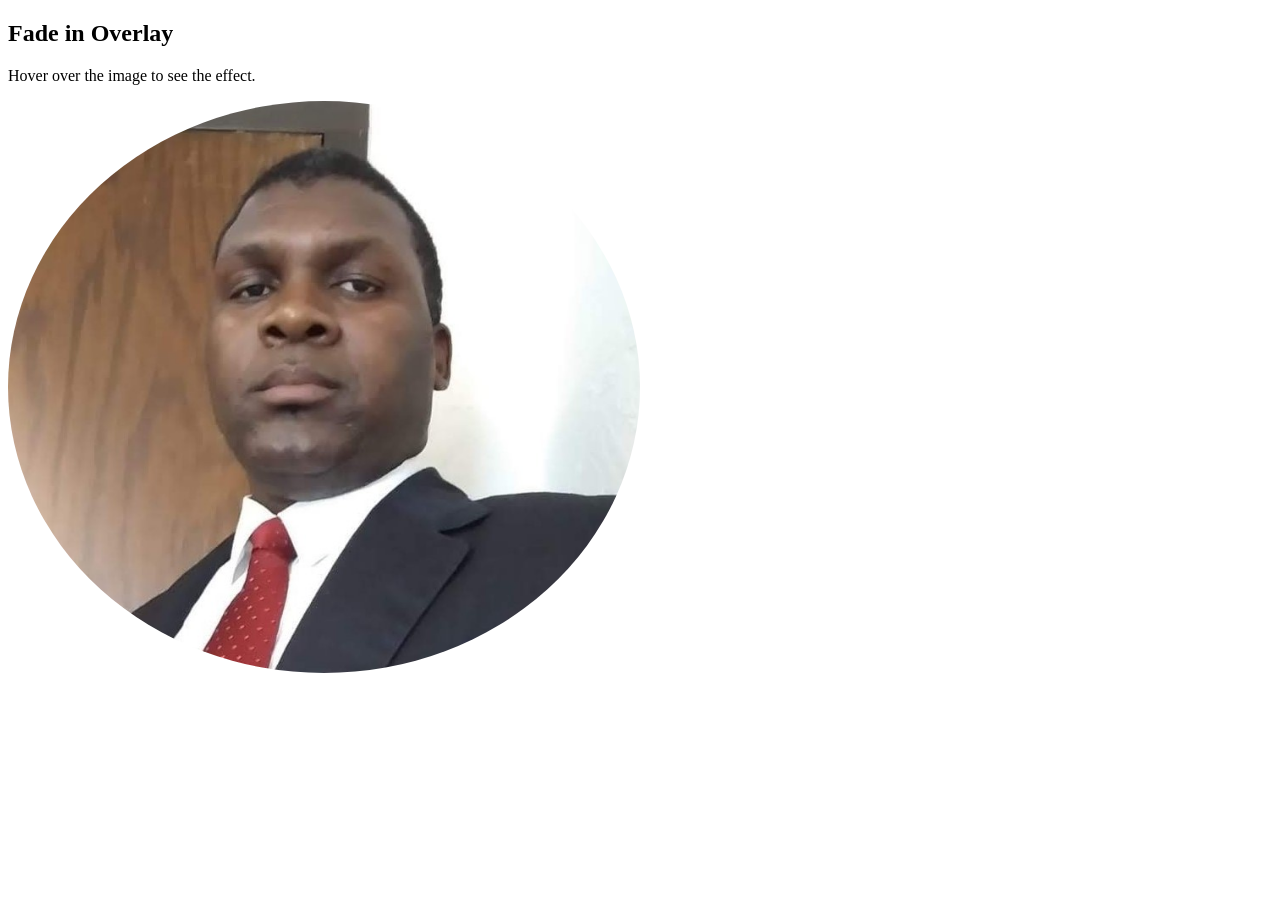
<file: danielalfredorg/Componen.html>
<!DOCTYPE html>
<html>
<head>
<meta name="viewport" content="width=device-width, initial-scale=1">
<style>
.container {
  position: relative;
  width: 50%;
}

.image {
  display: block;
  width: 100%;
  height: auto;
}
img {
  border-radius: 70%;
}

.overlay {
  position: absolute;
  top: 0;
  bottom: 0;
  left: 0;
  right: 0;
  height: 100%;
  width: 100%;
  opacity: 0;
  transition: .5s ease;
  background-color: #008CBA;
}

.container:hover .overlay {
  opacity: 1;
}

.text {
  color: white;
  font-size: 20px;
  position: absolute;
  top: 50%;
  left: 50%;
  -webkit-transform: translate(-50%, -50%);
  -ms-transform: translate(-50%, -50%);
  transform: translate(-50%, -50%);
  text-align: center;
}
</style>
</head>
<body>

<h2>Fade in Overlay</h2>
<p>Hover over the image to see the effect.</p>

<div class="container">
  <img src="images/Dani2.jpg" alt="Danie2"class="image">
  <div class="overlay">
    <div class="text">Hello World</div>
  </div>
</div>

</body>
</html>
</file>
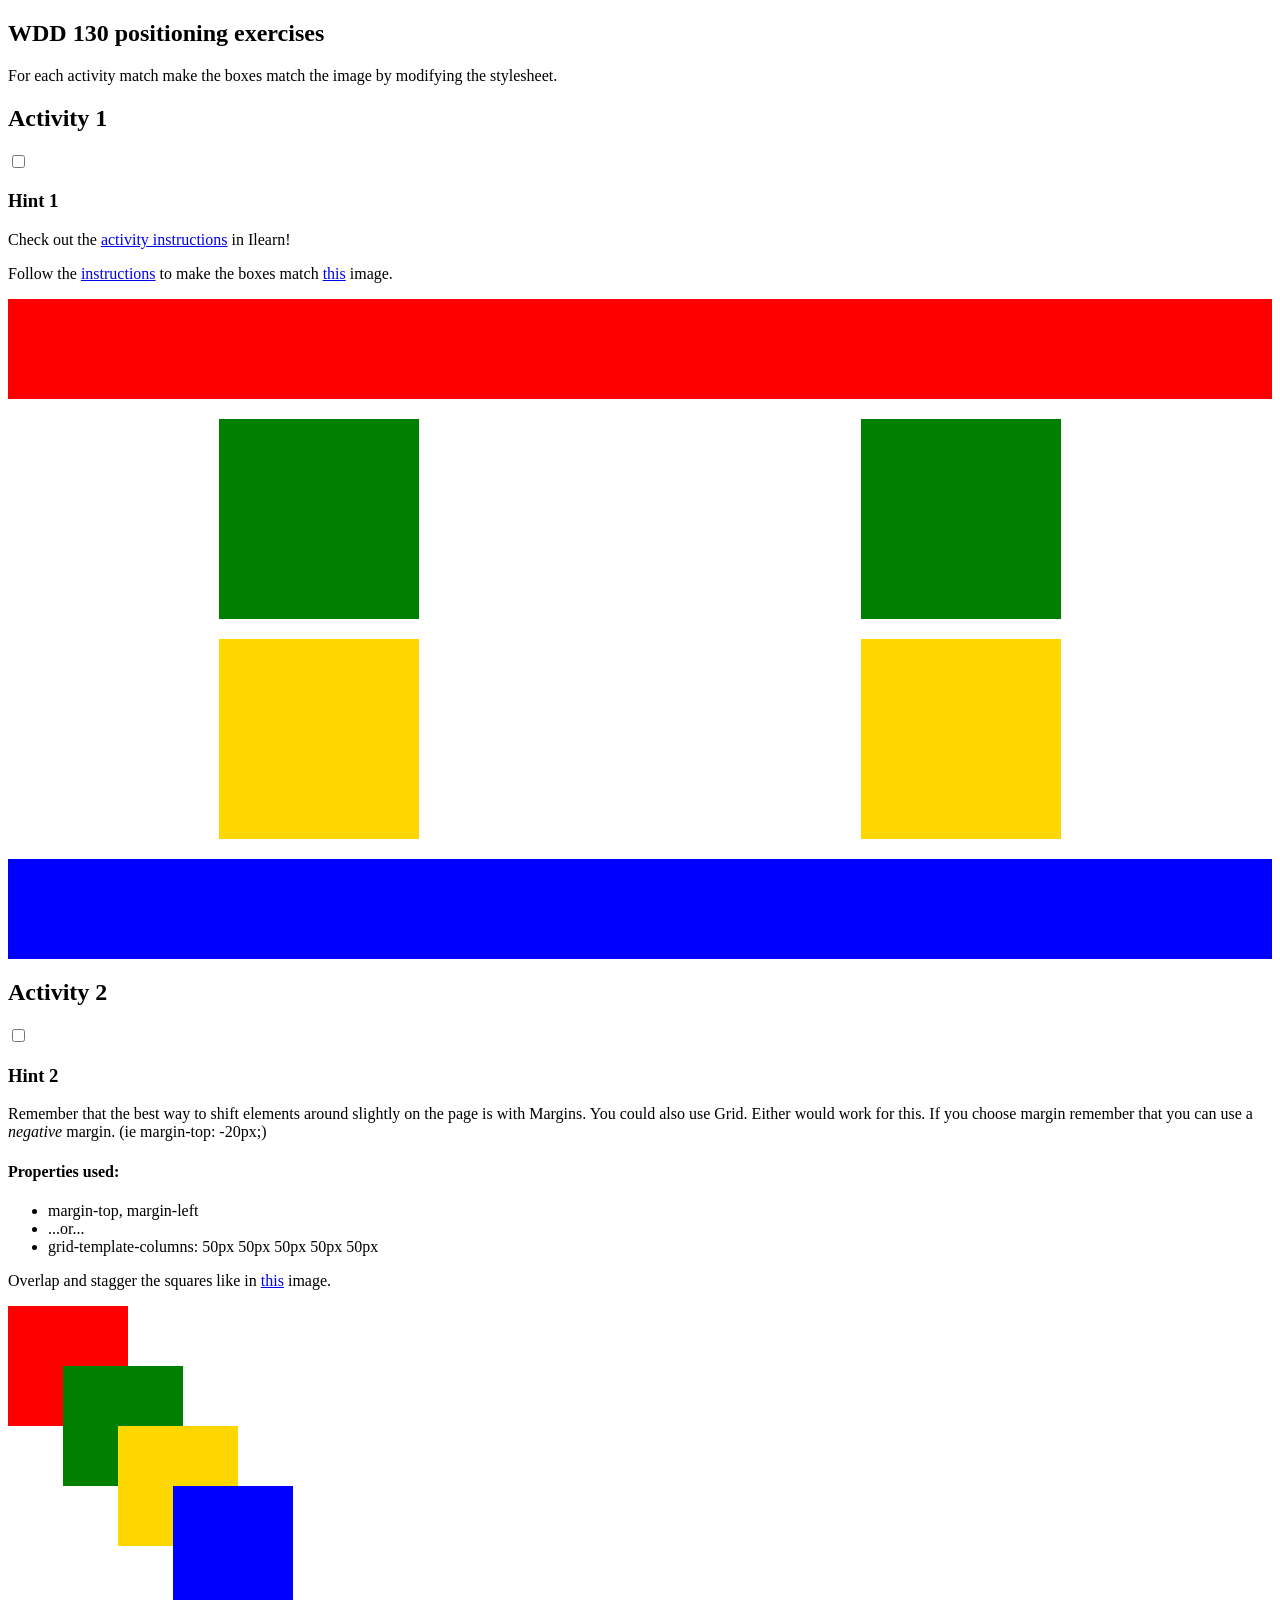
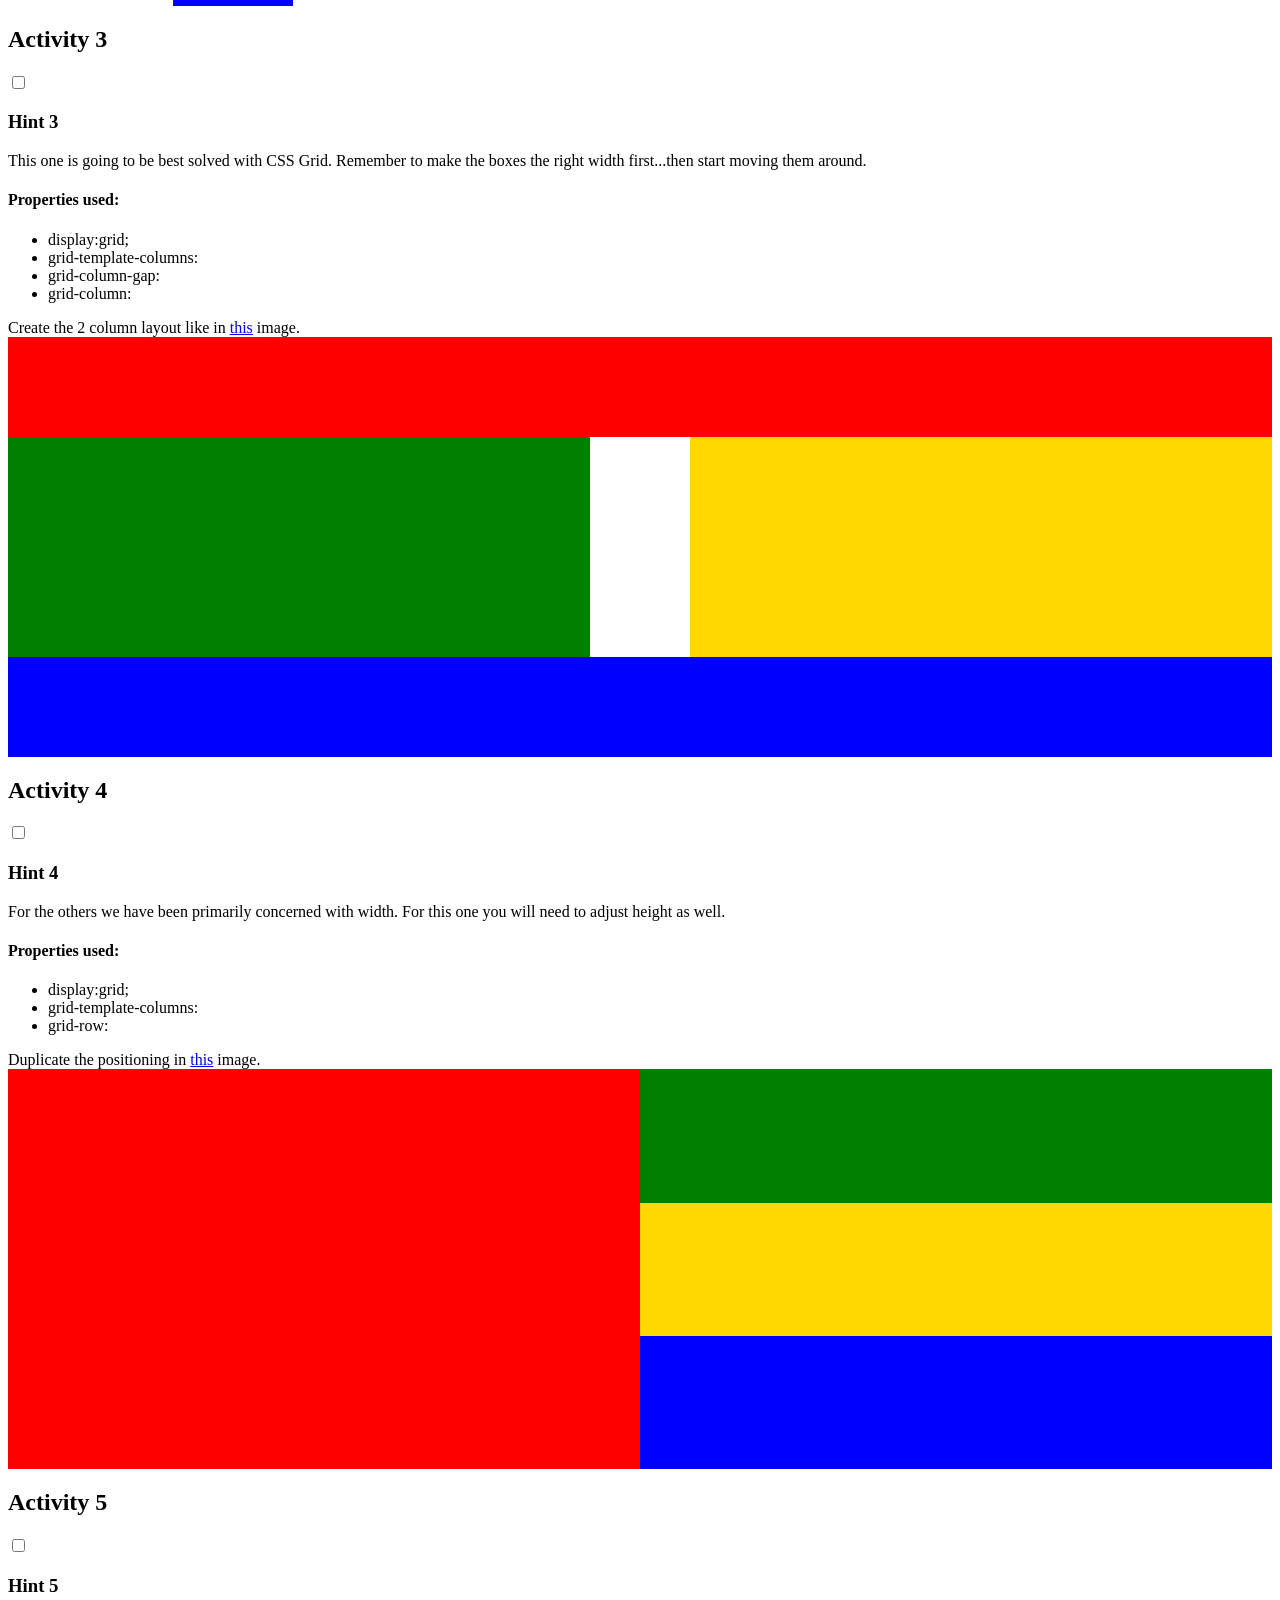
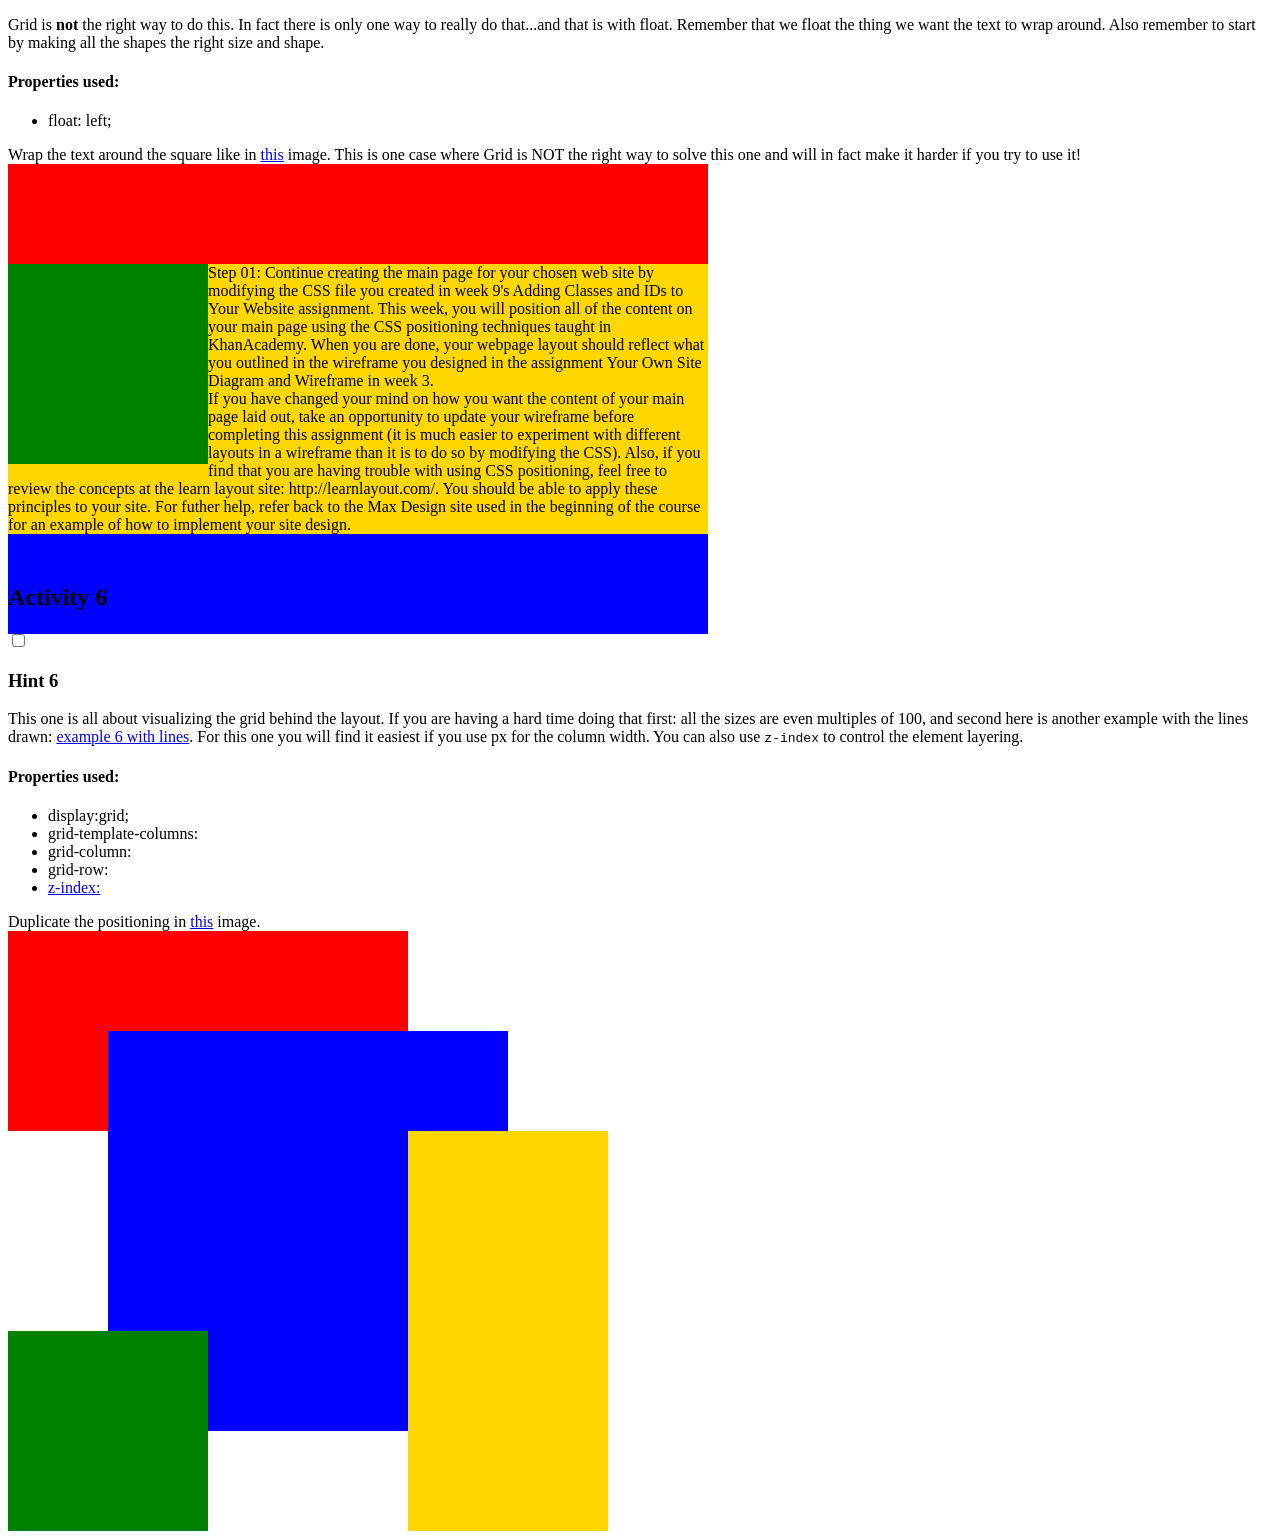
<file: wwr/positining.html>
<!DOCTYPE html>
<html lang="en">
    <head>
    <!-- HTML - Name: positioning.html --> 
    <title>Positioning Activity</title>
    <link rel="stylesheet" type="text/css" href="positionstyles.css" />
    </head>
    <body>
    <div class="activity">
        <h2>WDD 130 positioning exercises</h2>
        For each activity match make the boxes match the image by modifying the stylesheet.</div>
    <div class="activity">
        <h2>Activity 1</h2>
        <section class="hint"><input type="checkbox" ><i></i> <h3>Hint 1</h3><div><p>Check out the <a href="https://byui-wdd.github.io/wdd130/activities/css-positioning.html" target="_blank">activity instructions</a> in Ilearn!</p></div></section>
        <p>Follow the <a href="https://byui-wdd.github.io/wdd130/activities/css-positioning.html" target="_blank">instructions</a> to make the boxes match  <a href="https://byui-wdd.github.io/wdd130/images/example1.png" target="_blank">this</a> image.</p>
        <div class="content1" >
        <div class="red1" ></div>
        <div class="green1" ></div>
        <div class="green1" ></div>
        <div class="yellow1"></div>
        <div class="yellow1"></div>
        <div class="blue1"></div>
        </div>
    </div>
    <div class="activity">
        <h2>Activity 2</h2>
        <section class="hint"><input type="checkbox" > <h3>Hint 2</h3><i></i><div><p>Remember that the best way to shift elements around slightly on the page is with Margins.  You could also use Grid.  Either would work for this. If you choose margin remember that you can use a <em>negative</em> margin. (ie margin-top: -20px;)</p><h4>Properties used:</h4><ul><li>margin-top, margin-left</li><li>...or...</li><li>grid-template-columns: 50px 50px 50px 50px 50px</li></ul></div></section>
        <p>Overlap and stagger the squares like in <a href="https://byui-wdd.github.io/wdd130/images/example2.png" target="_blank">this</a> image.</p>
        <div class="content2" >
        <div class="red2" ></div>
        <div class="green2" ></div>
        <div class="yellow2"></div>
        <div class="blue2"></div>
        </div>
    </div>
    <div class="activity">
        <h2>Activity 3</h2>
        <section class="hint"><input type="checkbox" > <h3>Hint 3</h3><i></i><div><p>This one is going to be best solved with CSS Grid. Remember to make the boxes the right width first...then start moving them around. </p><h4>Properties used:</h4><ul><li>display:grid;</li><li>grid-template-columns:</li><li>grid-column-gap:</li>
        <li>grid-column:</li>  </ul></div></section>
        Create the 2 column layout like in <a href="https://byui-wdd.github.io/wdd130/images/example3.png" target="_blank">this</a>  image.
        <div class="content3" >
        <div class="red3" ></div>
        <div class="green3" ></div>
        <div class="yellow3"></div>
        <div class="blue3"></div>
        </div>
    </div>
    <div class="activity">
        <h2>Activity 4</h2>
        <section class="hint"><input type="checkbox" > <h3>Hint 4</h3><i></i><div><p>For the others we have been primarily concerned with width. For this one you will need to adjust height as well. </p><h4>Properties used:</h4><ul><li>display:grid;</li><li>grid-template-columns:</li><li>grid-row:</li></ul></div></section>
        Duplicate the positioning in <a href="https://byui-wdd.github.io/wdd130/images/example4.png" target="_blank">this</a> image. 
        <div class="content4" >
        <div class="red4" ></div>
        <div class="green4" ></div>
        <div class="yellow4"></div>
        <div class="blue4"></div>
        </div>
    </div>

    <div class="activity">
        <h2>Activity 5</h2>
        <section class="hint"><input type="checkbox" > <h3>Hint 5</h3><i></i><div><p>Grid is <strong>not</strong> the right way to do this.  In fact there is only one way to really do that...and that is with float. Remember that we float the thing we want the text to wrap around.  Also remember to start by making all the shapes the right size and shape.</p><h4>Properties used:</h4><ul><li>float: left;</li></ul></div></section>
        Wrap the text around the square like in <a href="https://byui-wdd.github.io/wdd130/images/example5.png" target="_blank">this</a> image. This is one case where Grid is NOT the right way to solve this one and will in fact make it harder if you try to use it!
        <div class="content5" >
        <div class="red5" ></div>
        <div class="green5" ></div>
        <div class="yellow5">Step 01: Continue creating the main page for your chosen web site by modifying the CSS file you created in week 9's Adding Classes and IDs to Your Website assignment. This week, you will position all of the content on your main page using the CSS positioning techniques taught in KhanAcademy. When you are done, your webpage layout should reflect what you outlined in the wireframe you designed in the assignment Your Own Site Diagram and Wireframe in week 3. <br />
            If you have changed your mind on how you want the content of your main page laid out, take an opportunity to update your wireframe before completing this assignment (it is much easier to experiment with different layouts in a wireframe than it is to do so by modifying the CSS). Also, if you find that you are having trouble with using CSS positioning, feel free to review the concepts at the learn layout site: http://learnlayout.com/. You should be able to apply these principles to your site. For futher help, refer back to the Max Design site used in the beginning of the course for an example of how to implement your site design.</div>
        <div class="blue5"></div>
        </div>
    </div>
    <div class="activity">
        <h2>Activity 6</h2>
        <section class="hint"><input type="checkbox" > <h3>Hint 6</h3><i></i><div><p>This one is all about visualizing the grid behind the layout. If you are having a hard time doing that first: all the sizes are even multiples of 100, and second here is another example with the lines drawn: <a href="https://byui-wdd.github.io/wdd130/images/example6-hint.png" target="_blank">example 6 with lines</a>. For this one you will find it easiest if you use px for the column width. You can also use <kbd>z-index</kbd> to control the element layering.    </p><h4>Properties used:</h4><ul><li>display:grid;</li><li>grid-template-columns:</li><li>grid-column:</li><li>grid-row:</li><li><a href="https://www.w3schools.com/cssref/pr_pos_z-index.asp" target="_blank">z-index:</a></li></ul></div></section>
        Duplicate the positioning in <a href="https://byui-wdd.github.io/wdd130/images/example6.png" target="_blank">this</a> image.
        <div class="content6" >
        <div class="red6" ></div>
        <div class="green6" ></div>
        <div class="yellow6"></div>
        <div class="blue6"></div>
        </div>
    </div>
    </body>
</html>
</file>
<file: wwr/positionstyles.css>
.content1 {
    /* This is the parent of the activity 1 boxes. */
    display: grid;
    grid-template-columns: 1fr 1fr;
    justify-items: center;
    grid-gap: 20px;
    }
    .red1 {
    width: 100%;
    height: 100px;
    background-color: red;
    grid-column: 1/3;
    }
    .green1 {
    width: 200px;
    height: 200px;
    background-color: green;
    
    }
    .yellow1 {
    width: 200px;
    height: 200px;
    background-color: gold;
    }
    .blue1 {
    width: 100%;
    height: 100px;
    background-color: blue;
    grid-column: 1/3;
    }
    /* Activity 2 styles */
    .content2 {
    /* This is the parent of the activity 2 boxes. */
    }
    .red2 {
    width: 120px;
    height: 120px;
    background-color: red;
    
    }
    .green2 {
    width: 120px;
    height: 120px;
    background-color: green;
    margin-left: 55px;
    margin-top: -60px;
    }
    .yellow2 {
    width: 120px;
    height: 120px;
    background-color: gold;
    margin-left: 110px;
    margin-top: -60px;
    }
    .blue2 {
    width: 120px;
    height: 120px;
    background-color: blue;
    margin-left: 165px;
    margin-top: -60px;
    }
    /* Activity 3 styles */
    .content3 {
    /* This is the parent of the activity 3 boxes. */
    display: grid;
    grid-template-columns: 1fr 1fr;
    grid-column-gap: 100px;
    }
    .red3 {
    width: 100%;
    height: 100px;
    background-color: red;
    grid-column: 1/3;
    }
    .green3 {
    width: 100%;
    height: 220px;
    background-color: green;
    }
    .yellow3 {
    width: 100%;
    height: 220px;
    background-color: gold;
    }
    .blue3 {
    width: 100%;
    height: 100px;
    background-color: blue;
    grid-column: 1/3;
    }
    /* Activity 4 styles */
    .content4 {
    /* This is the parent of the activity 4 boxes. */
    height: 400px;
    display: grid;
    grid-template-columns: 1fr 1fr;
    }
    .red4 {
    width: 100%;
    height: 100%;
    background-color: red;
    grid-row: 1/4;
    }
    .green4 {
    width: 100%;
    height: 100%;
    background-color: green;
    grid-row: 1/2;
    }
    .yellow4 {
    width: 100%;
    height: 100%;
    background-color: gold;
    grid-row: 2/3;
    }
    .blue4 {
    width: 100%;
    height: 100%;
    background-color: blue;
    grid-row: 3/4;
    }
    /* Activity 5 styles */
    .content5 {
    /* This is the parent of the activity 5 boxes. */
    height: 400px;
    }
    .red5 {
    width: 700px;
    height: 100px;
    background-color: red;
    }
    .green5 {
    width: 200px;
    height: 200px;
    background-color: green;
    float: left;
    
    }
    .yellow5 {
    width: 700px;
    height: 270px;
    background-color: gold;
    
    }
    .blue5 {
    width: 700px;
    height: 100px;
    background-color: blue;
    }
    /* Activity 6 styles */
    .content6 {
    /* This is the parent of the activity 6 boxes. */
    display: grid;
    grid-template-columns: 100px 100px 100px 100px 100px 100px;
    }
    .red6 {
    width: 400x;
    height: 200px;
    background-color: red;
    grid-column: 1/5;
    grid-row: 1/3;
    }
    .green6 {
    width: 200px;
    height: 200px;
    background-color: green;
    grid-column: 1/3;
    grid-row: 5/7;
    z-index: 2;
    }
    .yellow6 {
    width: 200px;
    height: 400px;
    background-color: gold;
    grid-column: 5/7;
    grid-row: 3/7;
    z-index: 2;
    }
    .blue6 {
    width: 400px;
    height: 400px;
    background-color: blue;
    grid-column: 2/6;
    grid-row: 2/6;
    z-index: 1;
    }
</file>
